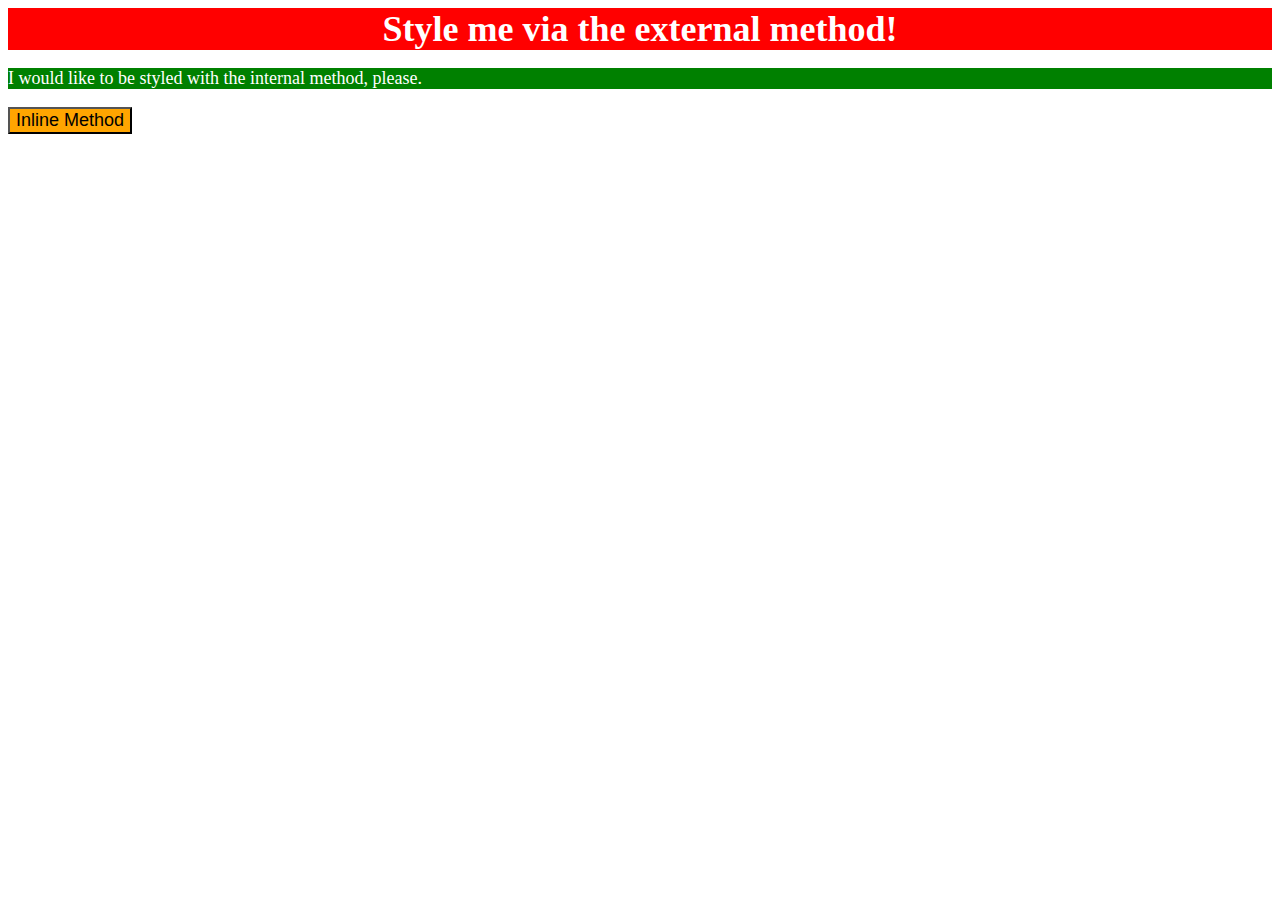
<file: foundations/intro-to-css/01-css-methods/index.html>
<!DOCTYPE html>
<html lang="en">
  <head>
    <meta charset="UTF-8">
    <meta http-equiv="X-UA-Compatible" content="IE=edge">
    <meta name="viewport" content="width=device-width, initial-scale=1.0">
    <link rel="stylesheet" type="text/css" href="styles.css" />
    <title>Methods for Adding CSS</title>
    <style>
      p{
        background-color: green;
        color: white;
        font-size: 18px;
      }
    </style>
  </head>
  <body>
    <div class="external-method">Style me via the external method!</div>
    <p>I would like to be styled with the internal method, please.</p>
    <button style="background-color: orange; font-size: 18px;">Inline Method</button>
  </body>
</html>
<!-- Comment test -->
</file>
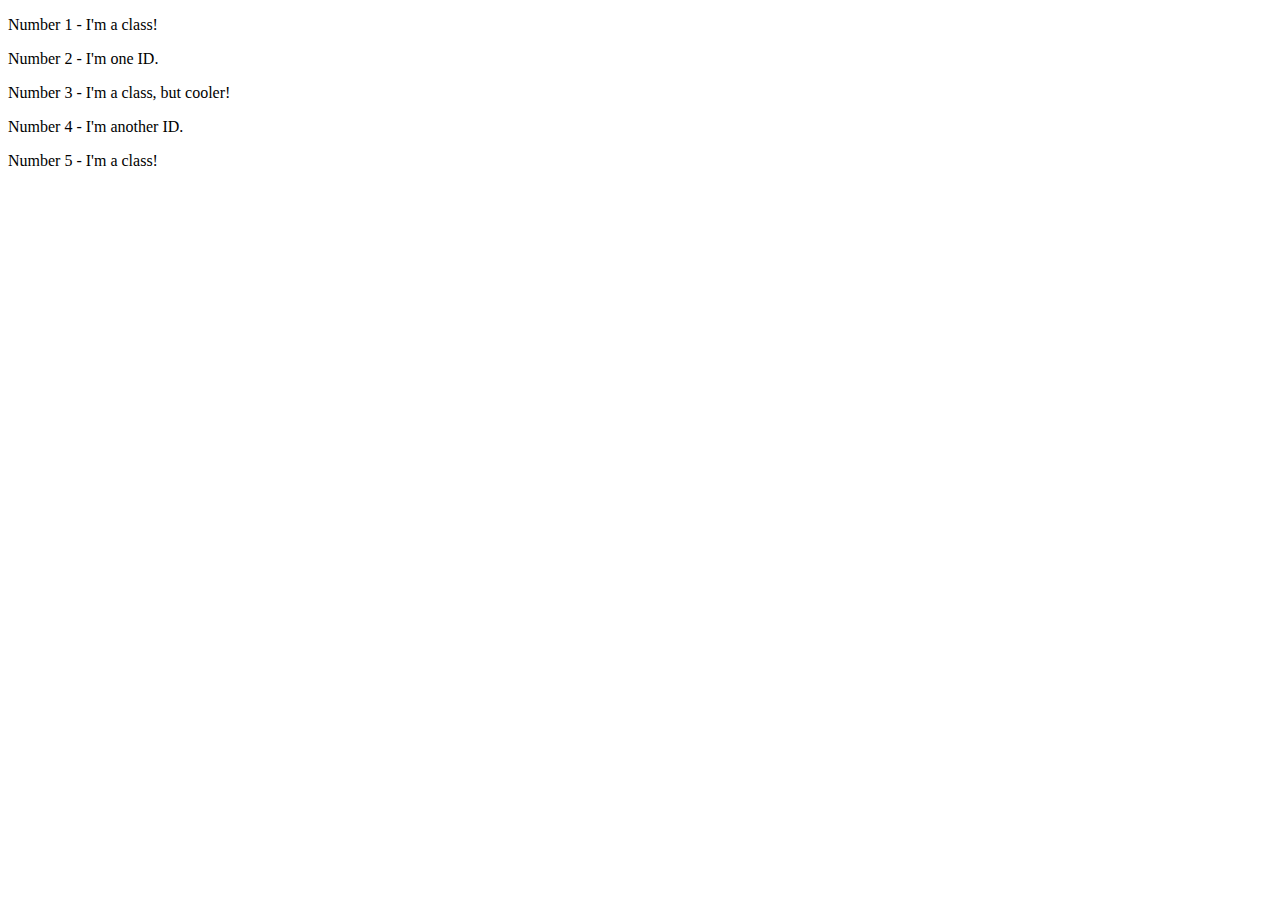
<file: foundations/intro-to-css/02-class-id-selectors/index.html>
<!DOCTYPE html>
<html lang="en">
  <head>
    <meta charset="UTF-8">
    <meta http-equiv="X-UA-Compatible" content="IE=edge">
    <meta name="viewport" content="width=device-width, initial-scale=1.0">
    <title>Class and ID Selectors</title>
    <link rel="stylesheet" href="style.css">
  </head>
  <body>
    <p>Number 1 - I'm a class!</p>
    <div>Number 2 - I'm one ID.</div>
    <p>Number 3 - I'm a class, but cooler!</p>
    <div>Number 4 - I'm another ID.</div>
    <p>Number 5 - I'm a class!</p>

  </body>
</html>
</file>
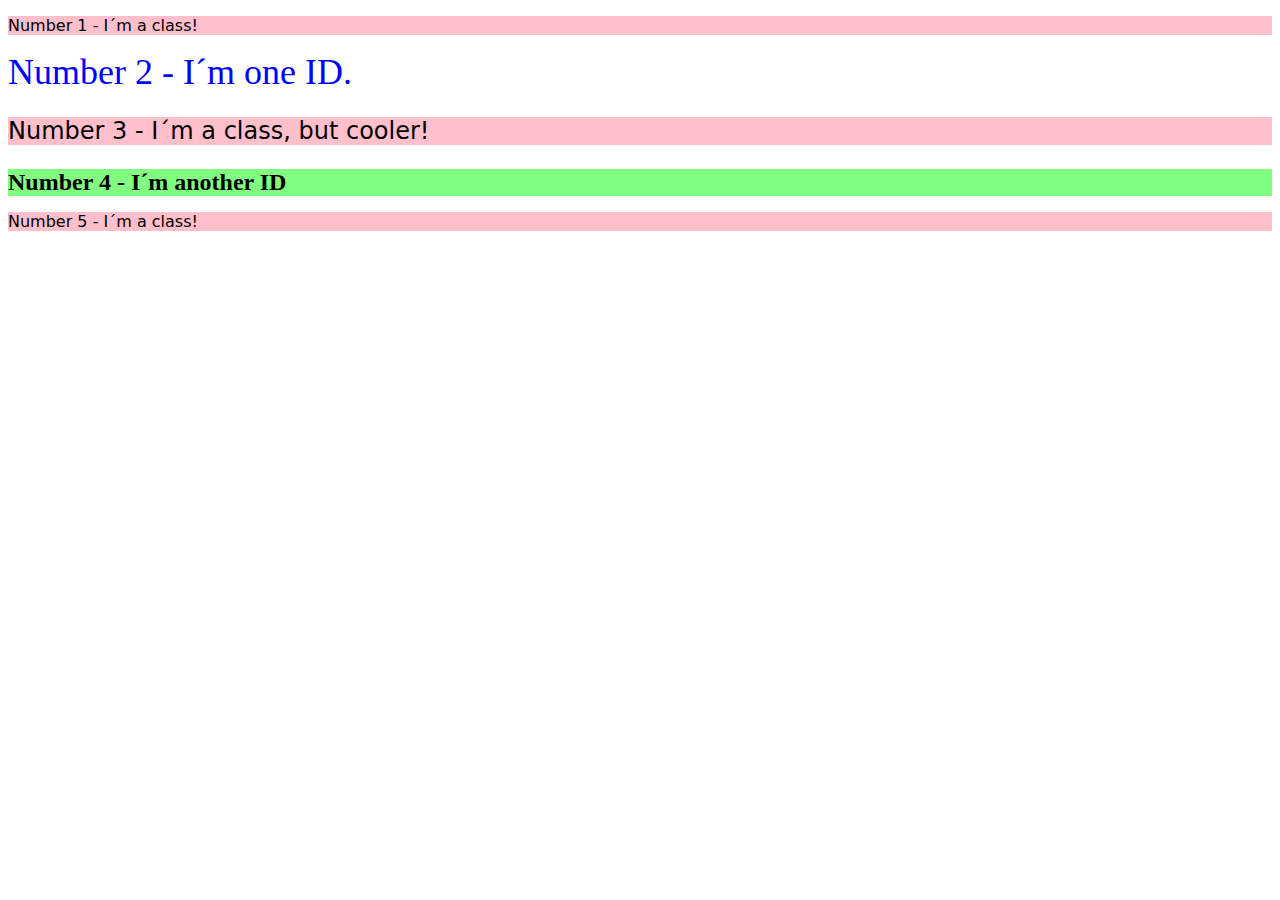
<file: foundations/intro-to-css/02-class-id-selectors/index1.html>
<!DOCTYPE html>
 <html lang="en" >
  <head>
  <meta charset="UTF-8">
  <meta http-equiv="X-UA-Compatible" content="IE=edge">
  <meta name="viewport" content="width=device-width, initial-scale=1.0">
  <title>Class and ID Selectors</title>
  <link rel="stylesheet" href="style.css">
 </head>
  <body>
    <p class="odd">Number 1 - I´m a class!</p>
    <div id="two">Number 2 - I´m one ID.</div>
    <p class="odd adjust-font-size">Number 3 - I´m a class, but cooler!</p>
    <div id="four" class="adjust-font-size">Number 4 - I´m another ID</div>
    <p class="odd">Number 5 - I´m a class!</p>
  </body>
</html>
</file>
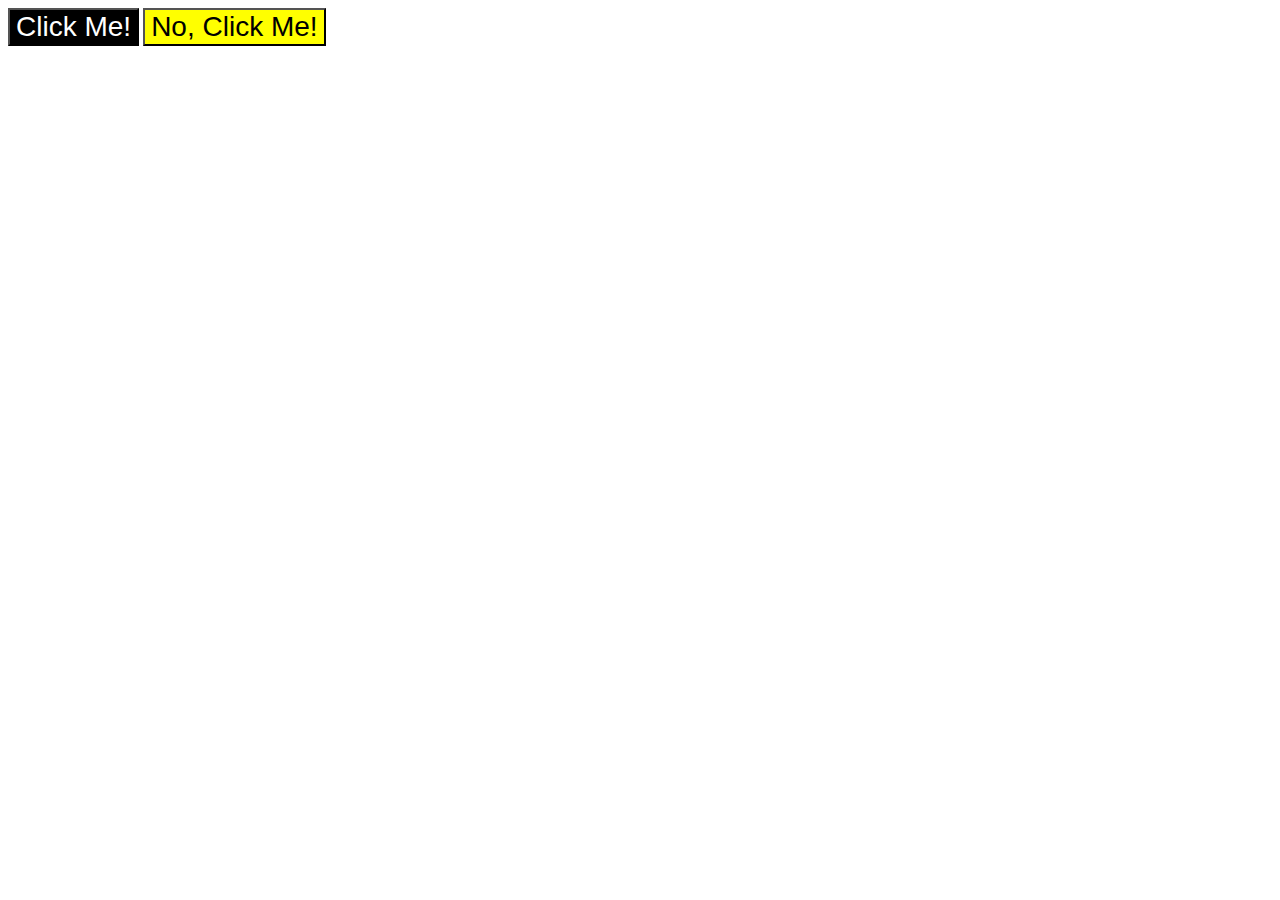
<file: foundations/intro-to-css/03-grouping-selectors/index1.html>
<!DOCTYPE html>
<html lang="en">
<head>
    <meta charset="UTF-8">
    <meta name="viewport" content="width=device-width, initial-scale=1.0">
    <title>Grouping Selectors</title>
    <link rel="stylesheet" href="style.css">
</head>
<body>
    <button class="main">Click Me!</button>
    <button class="secondary">No, Click Me!</button>
</body>
</html>
</file>
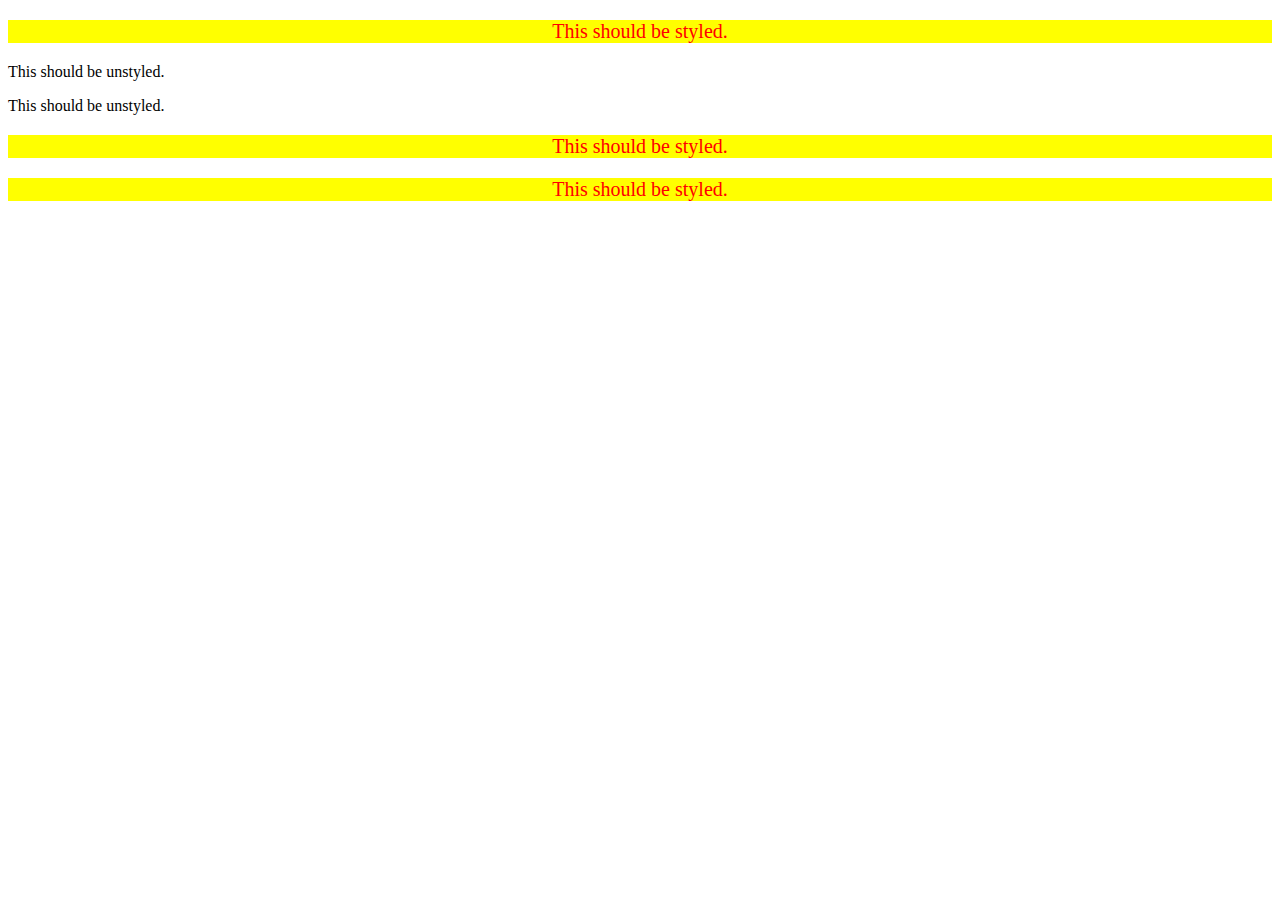
<file: foundations/intro-to-css/05-descendant-combinator/index1.html>
<!DOCTYPE html>
<html lang="en">
<head>
    <meta charset="UTF-8">
    <meta name="viewport" content="width=device-width, initial-scale=1.0">
    <title>Descendant Combinator</title>
    <link rel="stylesheet" href="style.css">
</head>
<body>
    <div class="container">
        <p class="text">This should be styled.</p>
    </div>
    <p class="text">This should be unstyled.</p>
    <p class="text">This should be unstyled.</p>
    <div class="container">
        <p class="text">This should be styled.</p>
        <p class="text">This should be styled.</p>
    </div>
</body>
</html>
</file>
<file: foundations/intro-to-css/01-css-methods/styles.css>
.external-method{
    color: white;
    background-color: red;
    font-size: 36px;
    font-weight: bold;
    text-align: center;
}
</file>
<file: foundations/intro-to-css/02-class-id-selectors/style.css>
.odd{
    color: black;
    background-color: pink;
    font-family: Verdana,"DejaVu Sans", sans-serif;
}

.adjust-font-size{
font-size: 24px;
}

#two{
    color: #0000ff;
    font-size: 36px;
}

#four{
    background-color: hsl(120, 100%, 75%);
    font-weight: bold;
}
</file>
<file: foundations/intro-to-css/03-grouping-selectors/style.css>
.main,.secondary{
    font-size: 28px;
    font-family: Helvetica, "Times New Roman", sans-serif;
}

.main{
    background-color: black;
    color: white;
}

.secondary{
    background-color: yellow;
}
</file>
<file: foundations/intro-to-css/05-descendant-combinator/style.css>
.container .text{
    background-color: yellow;
    color: red;
    font-size: 20px;
    text-align: center;
}
</file>
